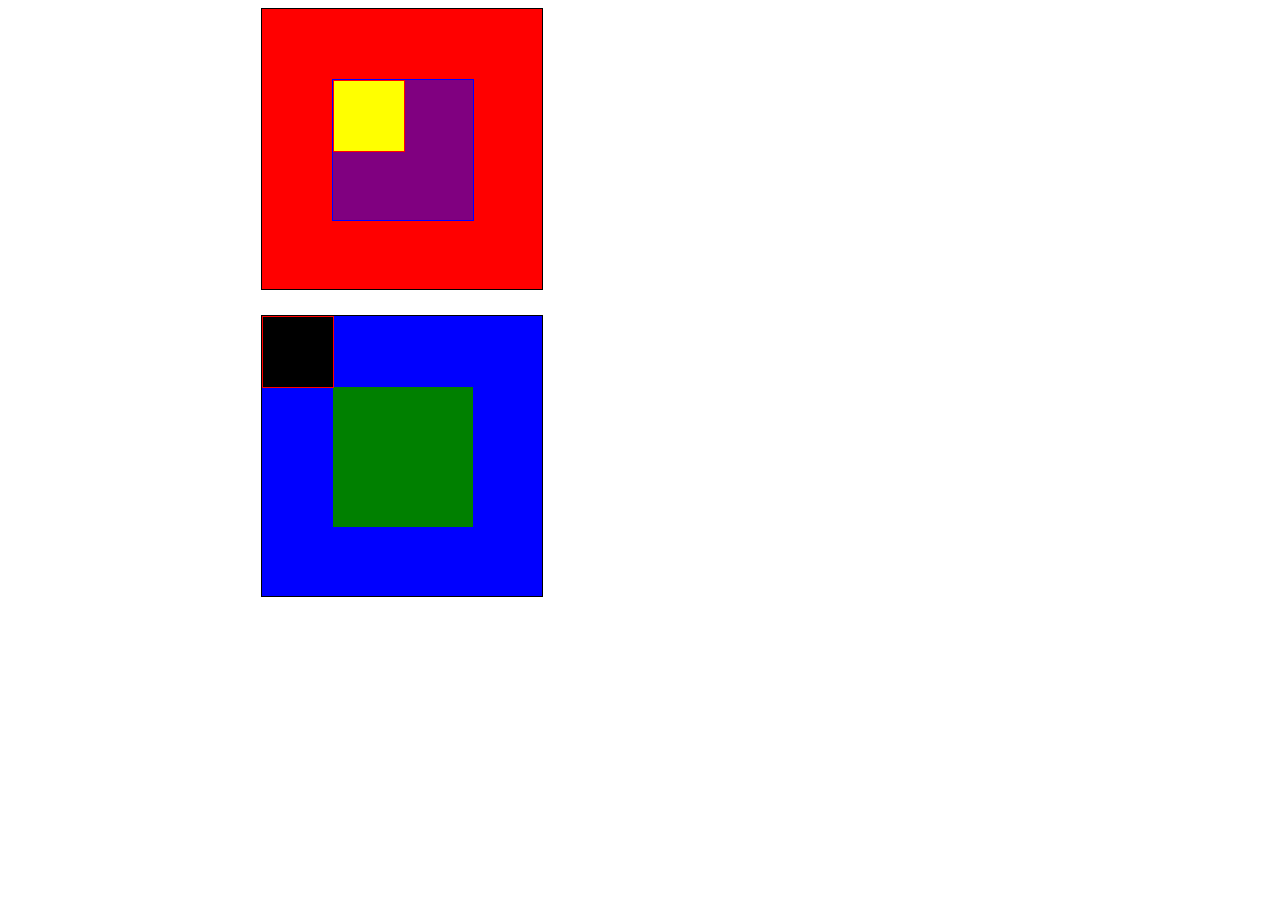
<file: cajas/index.html>
<!DOCTYPE html>
<html>
  <head>
    <meta charset= "utf-8">
    <title> C A J A S </title>
    <link rel="stylesheet" href="css/main.css">

  </head>

  <body>
    <div id="red_square" class="big-square ml-20">
      <div id="purple_square"class="medium-square">
        <div id="yellow_square" class="small-square"></div>
      </div>
    </div>

    <div id="blue_square" class="big-square mt-5 ml-20">
      <div id="green_square" class="medium-square"></div>
      <div id="black_square"class="small-square"></div>
    </div>
  </body>
</html>
</file>
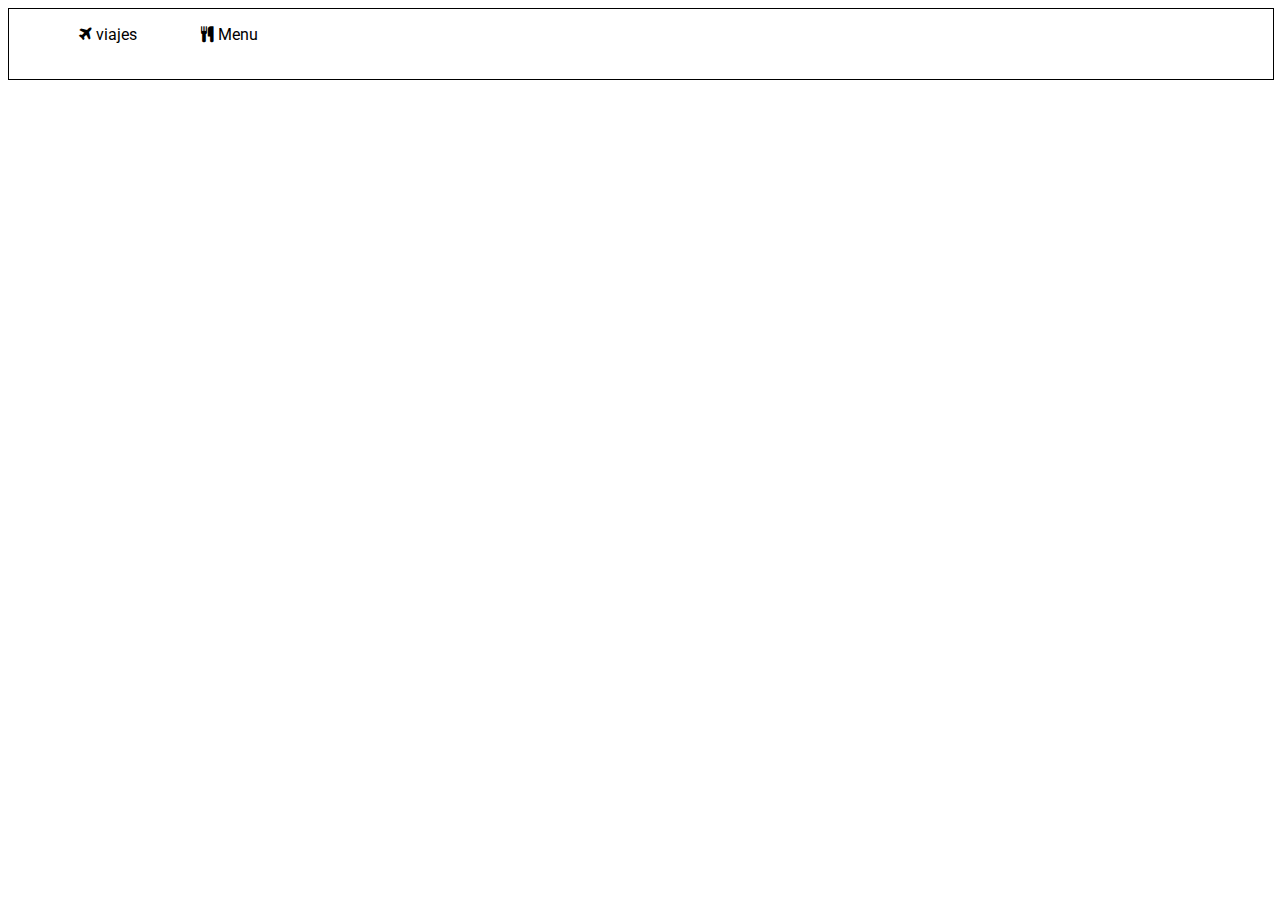
<file: iconos-tipografias/index.html>
<!DOCTYPE html>
<html>
  <head>
    <meta charset="utf-8">
    <title>íconos y tipografias</title>
    <link rel="stylesheet" href="https://fonts.googleapis.com/css?family=Roboto">
    <link rel="stylesheet" href="https://cdnjs.cloudflare.com/ajax/libs/font-awesome/4.7.0/css/font-awesome.css">
    <link rel="stylesheet" href="css/main.css">
  </head>
  <body>
    <header>
      <nav>
        <ul>
          <li>
            <i class="fa fa-plane" aria-hidden="true"></i>
            viajes
          </li>
          <li>
            <i class="fa fa-cutlery" aria-hidden="true"></i>
            Menu
          </li>

        </ul>
      </nav>
    </header>

  </body>
</html>
</file>
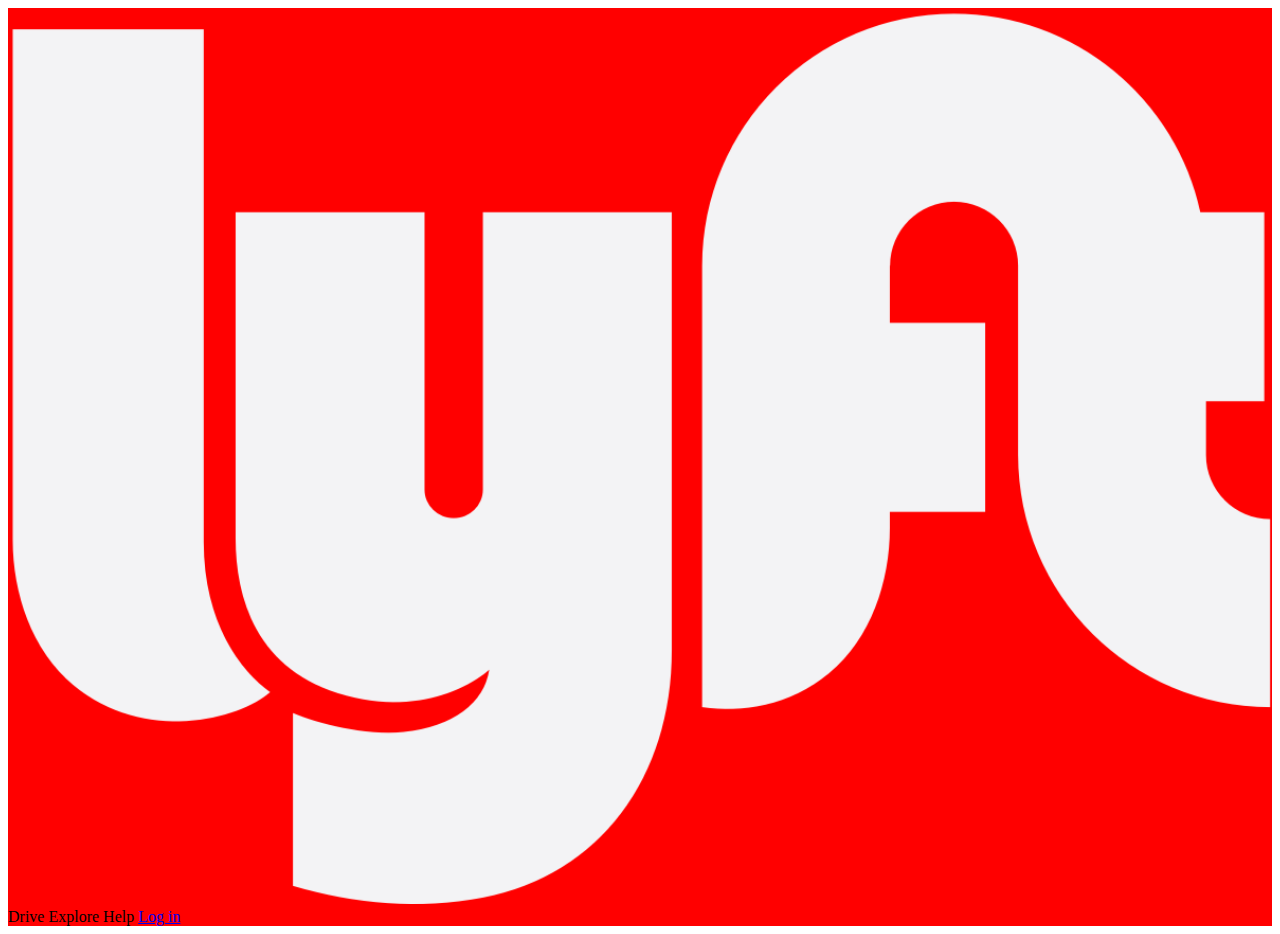
<file: lyft-solucion-prof/index.html>
<!-- Agrega aquí la estructura HTML de tu sitio web -->
<!DOCTYPE html>
<html>
  <head>
    <meta charset="utf-8">
    <title>lyft</title>
    <link rel="stylesheet" href="css/main.css">
  </head>
  <body>
    <nav>
      <section>
        <img src="assets/images/logo-white.png" alt="">
      </section>
      <section>
        <span>Drive</span>
        <span>Explore</span>
        <span>Help</span>
        <span> <a href="#">Log in</a> </span>
      </section>
    </nav>

  </body>
</html>
</file>
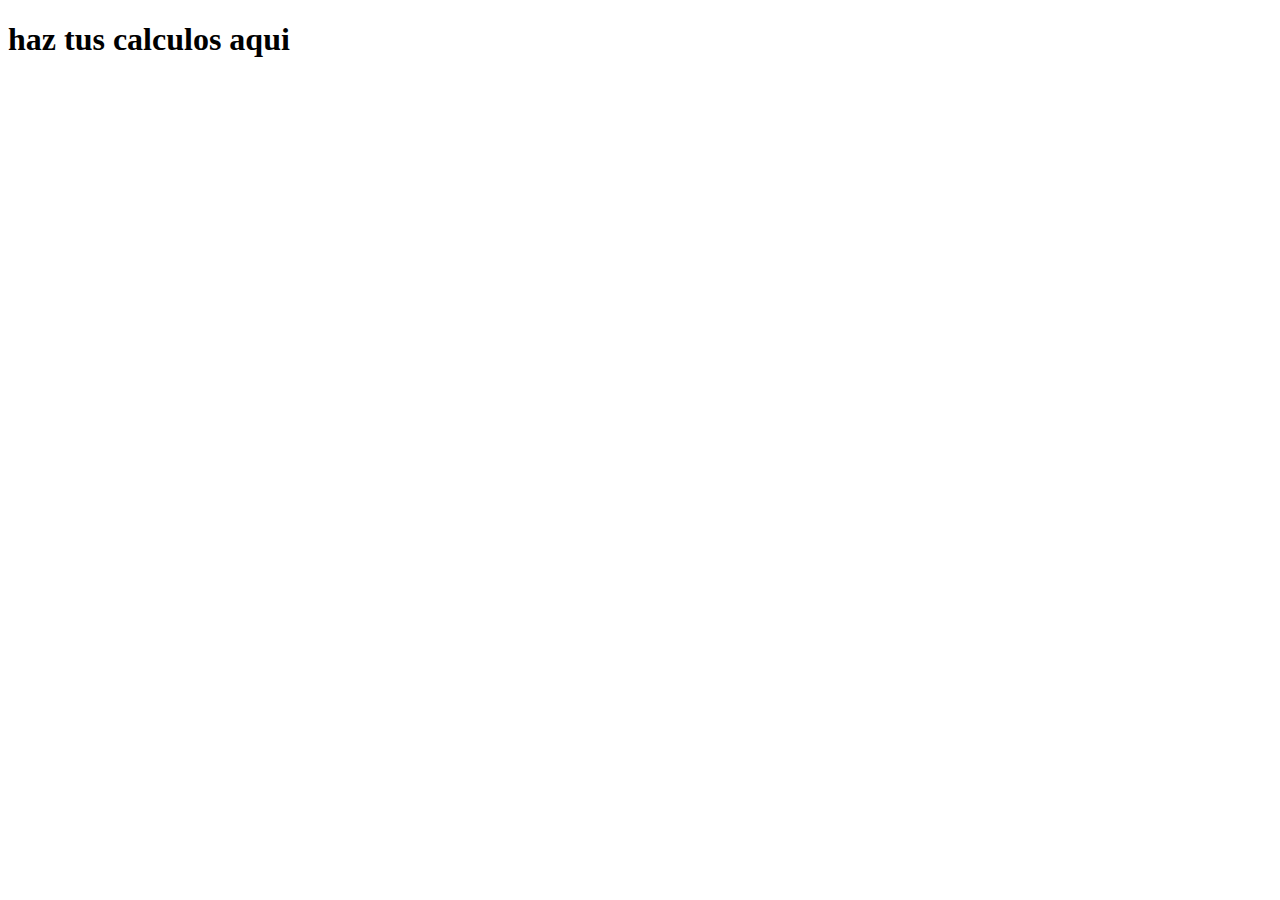
<file: repaso funciones/index.html>
<!DOCTYPE html>
<html>
  <head>
    <meta charset="utf-8">
    <title>Calculadora</title>
  </head>
  <body> <h1> haz tus calculos aqui</h1>
    <script type="text/javascript" src="js/app.js"></script>

  </body>
  </html>
</file>
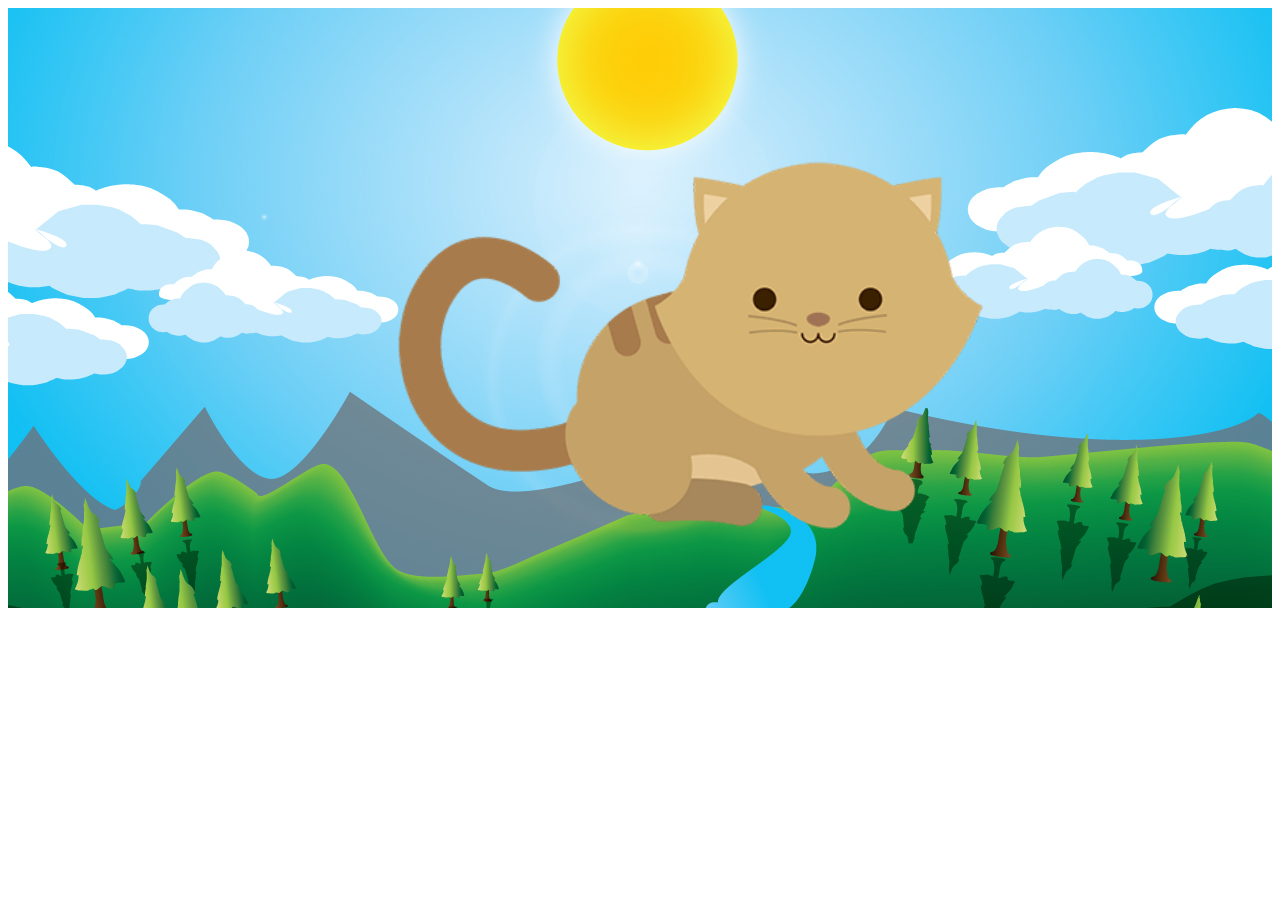
<file: retos-de-codigo-sprint-3/kitten/index.html>
<!DOCTYPE html>
<html>
  <head>
    <meta charset="utf-8">
    <meta name="viewport" content="width=device-width, user-scalable=no">
    <link rel="stylesheet" href="css/main.css">
    <title>Kitten</title>
  </head>
  <body>
    <section class="container">
      <section class="row">
        <section class="gatito-3">
          <img src="assets/images/kitten-large.png" id="cat-3">
        </section>
      </section>

      <section class="row">
        <section class="gatito-2">
          <img src="assets/images/kitten-small.png" id="cat-2">
        </section>
      </section>

      <section class="row">
        <section class="gatito-1">
          <img src="assets/images/kitten-medium.png" id="cat-1">
        </section>
      </section>
    </section>


  </body>
</html>
</file>
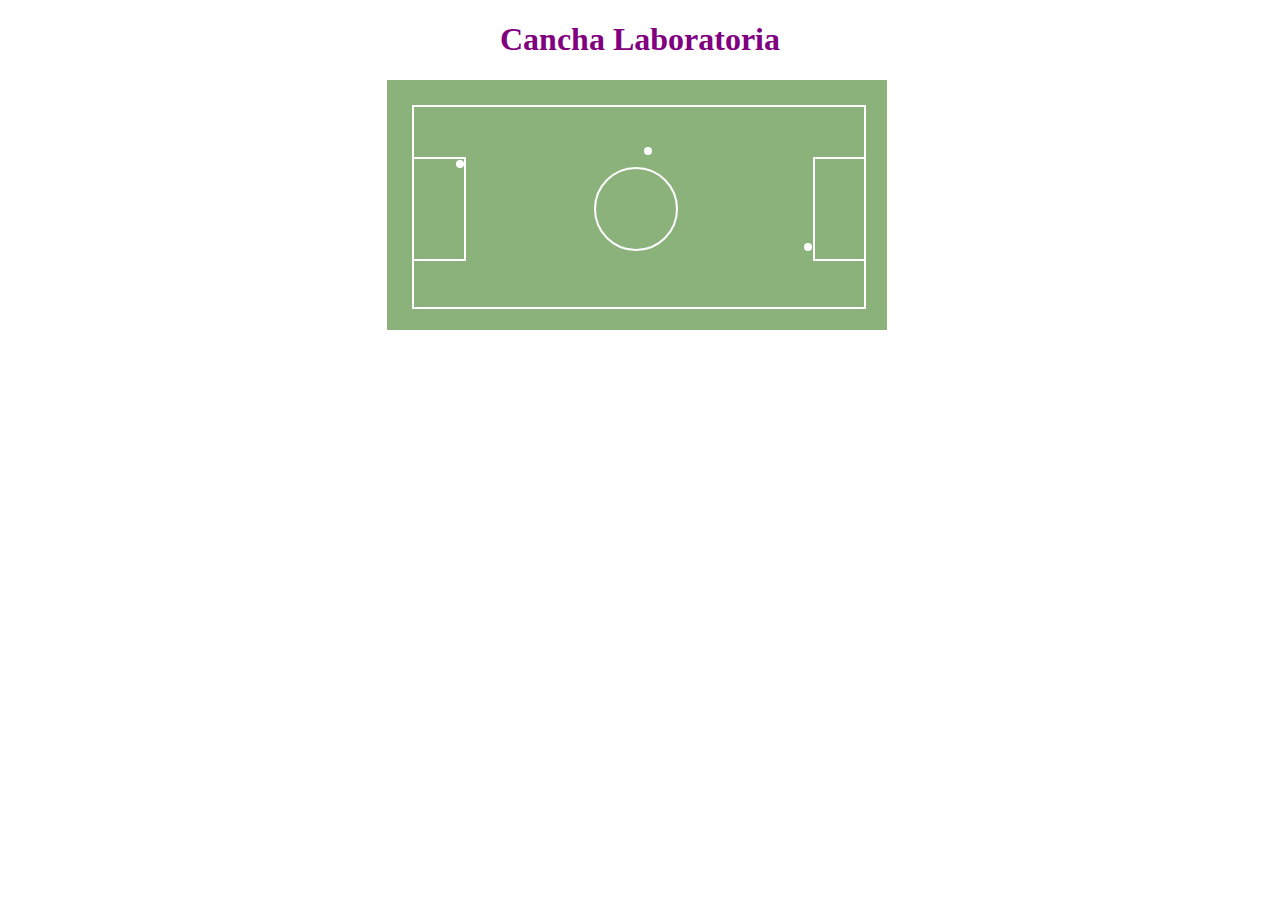
<file: cancha BIEN/index (1).html>
<!DOCTYPE html>
<html lang="es"> <!--esta línea hace referencia a la lengua español-->
<head>
  <meta charset="utf-8"> <!--utf hace referencia a los caracteres especiales como ñ-->
  <title>Cancha soccer</title>
  <link rel="stylesheet" href="css/main.css"> <!--hipervin de referencia-->


</head>
<body>
  <h1>Cancha Laboratoria</h1>
  <section>
    <div id="principal" class="white-border">
      <div id="left_goal" class="goal white-border">
        <div id="first_balon" class="balon"></div>
      </div>
      <div id="circle" class="white-border"></div>
      <div id="second_balon"class="balon"></div>
      <div id="third_balon"class="balon"></div>
      <div id="rigth_goal" class="goal white-border"></div>
    <div>
  </section>
</body>

</html>
</file>
<file: cajas/css/main.css>
/*ID*/
#red_square {
  background-color: red;
}

#purple_square {
  background-color: purple;
}

#yellow_square {
  background-color: yellow;
}

#blue_square {
  background-color: blue;
}

#green_square {
  background-color: green;
}

#black_square {
  background-color: black;
}
/*clases tamaño*/
.big-square{
  border: solid 1px black;
  height: 280px;
  position: relative;
  width: 280px;
}

.medium-square{
  border: solid 1px blue;
  height: 140px;
  position: absolute;
  width: 140px;
  left: 70px;
  top: 70px;
}

.small-square{
  border: solid 1px red;
  height: 70px;
  position: absolute;
  width: 70px;
}
/*margenes BEN*/
.mt-5 {
  margin-top: 2%;
}

.ml-20 {
  margin-left: 20%;
}
</file>
<file: iconos-tipografias/css/main.css>
header {
  border: 1px solid black;
  height: 70px;
  width: 100%;
  font-family: 'Roboto', sans-serif;
}
li {
  display: inline;
  list-style: none;
  top: 15px;
  padding: 10px 30px;
}

li:hover {
  background-color: pink;
  color: white;
}

/* ESTO ES PARA DARLE DISTINTOS ESTILOS A CADA SECCION DEL ENCABEZADO
#first_item {
  font-family: "Roboto", sans-serif;
}

#second_item {
  font-family:
}
LOS ID DEBERIAN AGREGARSE AL HTML
*/
</file>
<file: lyft-solucion-prof/css/main.css>
/*
 * Estilos de tu proyecto
 */

  nav > section > img {
    width: 100%;
  }

  nav  {
    background: red;
  }
</file>
<file: retos-de-codigo-sprint-3/kitten/css/main.css>
#cat-1 {
margin-left: 367px;
margin-top: 150px;

}

#cat-2 {
  margin-left: 180px;
  margin-top: 280px;

}

#cat-3 {
  margin-left:125px;
  margin-top: 300px;

}

.container > .row > .gatito-1 {
  background-image: url(../assets/images/sunny-day.jpg);
  background-position:center;
  background-size: auto;
  height: 600px;
  width: 100%;

}

.container > .row > .gatito-2 {
  background-image: url(../assets/images/night.jpg);
  background-position:center;
  background-size: cover;
  height: 600px;
  width: 75%;

}

.container > .row > .gatito-3 {
  background-image: url(../assets/images/dawn.png);
  background-size: auto;
  background-repeat: no-repeat;
  height: 600px;
  width: 75%;

}



.col-1 {
  width: 8.33%;
}

.col-2 {
  width: 16.666%;
}

.col-3 {
  width: 25%;
}

.col-4 {
  width: 33.333%;
}

@media all and (min-width: 0px) and (max-width: 768px){
  .gatito-3{
    display: block;
  }
  .gatito-2{
    display: none;
  }
  .gatito-1 {
    display:none;
  }
  #cat-3 {
    width: 50%;
  }
}

@media all and (min-width: 769px) and (max-width: 960px){
  [class=gatito-3]{
    display: none;
  }
  [class=gatito-2]{
    display: block;
  }
  [class=gatito-1]{
    display:none;
  }
  #cat-2 {
    width: 50%
  }
}

@media all and (min-width: 961px) and (max-width: 1600px){
  [class=gatito-3]{
    display: none;
  }
  [class=gatito-2]{
    display: none;
  }
  [class=gatito-1]{
    display: block;
  }
  #cat-1{
    width: 50%;
  }
}
</file>
<file: cancha BIEN/css/main.css>
/*div {
  width: 600px;
  height: 600px;
}

.float-left {
  float: right;
  float: top;
}

.float-right {
  float: left;
}

.clear {
  clear:both;
}

#blue {
  background: #8cb27c;
}

#yellow {
  background: yellow;
}

#green {
  outline: 10px solid blue;
  background: #000;
}

#red{
  background: red;
}
*/

body{
  background-color: ligthgrey
}
h1 {
  text-align: center;
  color: purple;
}

section {
  background: #8cb27c;
  height: 250px;
  left: 30%;
  position: relative;
  width:500px;
}

#circle {
  border-radius: 50%;
  height: 80px;
  position: absolute;
  top: 30%;
  left: 40%;
  width: 80px;
}

#first_balon {
  float: right;
  margin-top: 3%;
}

#second_balon {
  left: 51%;
  position: absolute;
  top: 20%;
}

#third_balon {
  left: 86.7%;
  position: absolute;
  top: 68%;
}

#left_goal {
  border-left: none;
}
#rigth_goal {
  left: 88.7%;
  border-right: none;
}

#principal {
  height: 200px;
  left: 25px;
  position: absolute;
  top: 25px;
  width: 450px;
}

.balon {
  background-color: white;
  width: 8px;
  height: 8px;
  border-radius: 50%;
}

.goal {
  height: 100px;
  position: absolute;
  top: 25%;
  width: 50px;
}

.white-border {
  border: 2px solid white;
}
</file>
